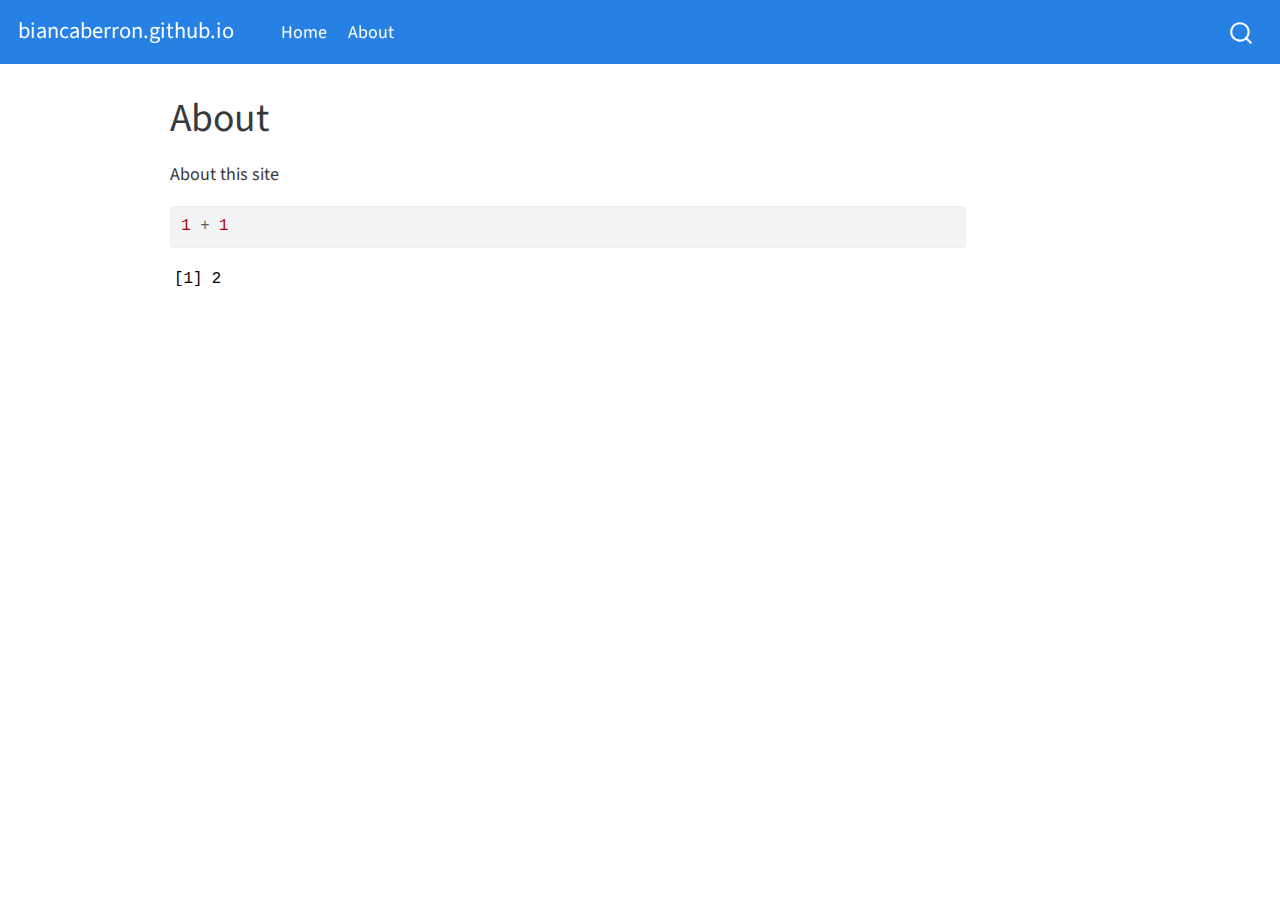
<file: docs/about.html>
<!DOCTYPE html>
<html xmlns="http://www.w3.org/1999/xhtml" lang="en" xml:lang="en"><head>

<meta charset="utf-8">
<meta name="generator" content="quarto-1.2.475">

<meta name="viewport" content="width=device-width, initial-scale=1.0, user-scalable=yes">


<title>biancaberron.github.io - About</title>
<style>
code{white-space: pre-wrap;}
span.smallcaps{font-variant: small-caps;}
div.columns{display: flex; gap: min(4vw, 1.5em);}
div.column{flex: auto; overflow-x: auto;}
div.hanging-indent{margin-left: 1.5em; text-indent: -1.5em;}
ul.task-list{list-style: none;}
ul.task-list li input[type="checkbox"] {
  width: 0.8em;
  margin: 0 0.8em 0.2em -1.6em;
  vertical-align: middle;
}
pre > code.sourceCode { white-space: pre; position: relative; }
pre > code.sourceCode > span { display: inline-block; line-height: 1.25; }
pre > code.sourceCode > span:empty { height: 1.2em; }
.sourceCode { overflow: visible; }
code.sourceCode > span { color: inherit; text-decoration: inherit; }
div.sourceCode { margin: 1em 0; }
pre.sourceCode { margin: 0; }
@media screen {
div.sourceCode { overflow: auto; }
}
@media print {
pre > code.sourceCode { white-space: pre-wrap; }
pre > code.sourceCode > span { text-indent: -5em; padding-left: 5em; }
}
pre.numberSource code
  { counter-reset: source-line 0; }
pre.numberSource code > span
  { position: relative; left: -4em; counter-increment: source-line; }
pre.numberSource code > span > a:first-child::before
  { content: counter(source-line);
    position: relative; left: -1em; text-align: right; vertical-align: baseline;
    border: none; display: inline-block;
    -webkit-touch-callout: none; -webkit-user-select: none;
    -khtml-user-select: none; -moz-user-select: none;
    -ms-user-select: none; user-select: none;
    padding: 0 4px; width: 4em;
    color: #aaaaaa;
  }
pre.numberSource { margin-left: 3em; border-left: 1px solid #aaaaaa;  padding-left: 4px; }
div.sourceCode
  {   }
@media screen {
pre > code.sourceCode > span > a:first-child::before { text-decoration: underline; }
}
code span.al { color: #ff0000; font-weight: bold; } /* Alert */
code span.an { color: #60a0b0; font-weight: bold; font-style: italic; } /* Annotation */
code span.at { color: #7d9029; } /* Attribute */
code span.bn { color: #40a070; } /* BaseN */
code span.bu { color: #008000; } /* BuiltIn */
code span.cf { color: #007020; font-weight: bold; } /* ControlFlow */
code span.ch { color: #4070a0; } /* Char */
code span.cn { color: #880000; } /* Constant */
code span.co { color: #60a0b0; font-style: italic; } /* Comment */
code span.cv { color: #60a0b0; font-weight: bold; font-style: italic; } /* CommentVar */
code span.do { color: #ba2121; font-style: italic; } /* Documentation */
code span.dt { color: #902000; } /* DataType */
code span.dv { color: #40a070; } /* DecVal */
code span.er { color: #ff0000; font-weight: bold; } /* Error */
code span.ex { } /* Extension */
code span.fl { color: #40a070; } /* Float */
code span.fu { color: #06287e; } /* Function */
code span.im { color: #008000; font-weight: bold; } /* Import */
code span.in { color: #60a0b0; font-weight: bold; font-style: italic; } /* Information */
code span.kw { color: #007020; font-weight: bold; } /* Keyword */
code span.op { color: #666666; } /* Operator */
code span.ot { color: #007020; } /* Other */
code span.pp { color: #bc7a00; } /* Preprocessor */
code span.sc { color: #4070a0; } /* SpecialChar */
code span.ss { color: #bb6688; } /* SpecialString */
code span.st { color: #4070a0; } /* String */
code span.va { color: #19177c; } /* Variable */
code span.vs { color: #4070a0; } /* VerbatimString */
code span.wa { color: #60a0b0; font-weight: bold; font-style: italic; } /* Warning */
</style>


<script src="site_libs/quarto-nav/quarto-nav.js"></script>
<script src="site_libs/quarto-nav/headroom.min.js"></script>
<script src="site_libs/clipboard/clipboard.min.js"></script>
<script src="site_libs/quarto-search/autocomplete.umd.js"></script>
<script src="site_libs/quarto-search/fuse.min.js"></script>
<script src="site_libs/quarto-search/quarto-search.js"></script>
<meta name="quarto:offset" content="./">
<script src="site_libs/quarto-html/quarto.js"></script>
<script src="site_libs/quarto-html/popper.min.js"></script>
<script src="site_libs/quarto-html/tippy.umd.min.js"></script>
<script src="site_libs/quarto-html/anchor.min.js"></script>
<link href="site_libs/quarto-html/tippy.css" rel="stylesheet">
<link href="site_libs/quarto-html/quarto-syntax-highlighting.css" rel="stylesheet" id="quarto-text-highlighting-styles">
<script src="site_libs/bootstrap/bootstrap.min.js"></script>
<link href="site_libs/bootstrap/bootstrap-icons.css" rel="stylesheet">
<link href="site_libs/bootstrap/bootstrap.min.css" rel="stylesheet" id="quarto-bootstrap" data-mode="light">
<script id="quarto-search-options" type="application/json">{
  "location": "navbar",
  "copy-button": false,
  "collapse-after": 3,
  "panel-placement": "end",
  "type": "overlay",
  "limit": 20,
  "language": {
    "search-no-results-text": "No results",
    "search-matching-documents-text": "matching documents",
    "search-copy-link-title": "Copy link to search",
    "search-hide-matches-text": "Hide additional matches",
    "search-more-match-text": "more match in this document",
    "search-more-matches-text": "more matches in this document",
    "search-clear-button-title": "Clear",
    "search-detached-cancel-button-title": "Cancel",
    "search-submit-button-title": "Submit"
  }
}</script>


<link rel="stylesheet" href="styles.css">
</head>

<body class="nav-fixed">

<div id="quarto-search-results"></div>
  <header id="quarto-header" class="headroom fixed-top">
    <nav class="navbar navbar-expand-lg navbar-dark ">
      <div class="navbar-container container-fluid">
      <div class="navbar-brand-container">
    <a class="navbar-brand" href="./index.html">
    <span class="navbar-title">biancaberron.github.io</span>
    </a>
  </div>
          <button class="navbar-toggler" type="button" data-bs-toggle="collapse" data-bs-target="#navbarCollapse" aria-controls="navbarCollapse" aria-expanded="false" aria-label="Toggle navigation" onclick="if (window.quartoToggleHeadroom) { window.quartoToggleHeadroom(); }">
  <span class="navbar-toggler-icon"></span>
</button>
          <div class="collapse navbar-collapse" id="navbarCollapse">
            <ul class="navbar-nav navbar-nav-scroll me-auto">
  <li class="nav-item">
    <a class="nav-link" href="./index.html">
 <span class="menu-text">Home</span></a>
  </li>  
  <li class="nav-item">
    <a class="nav-link active" href="./about.html" aria-current="page">
 <span class="menu-text">About</span></a>
  </li>  
</ul>
              <div id="quarto-search" class="" title="Search"></div>
          </div> <!-- /navcollapse -->
      </div> <!-- /container-fluid -->
    </nav>
</header>
<!-- content -->
<div id="quarto-content" class="quarto-container page-columns page-rows-contents page-layout-article page-navbar">
<!-- sidebar -->
<!-- margin-sidebar -->
    <div id="quarto-margin-sidebar" class="sidebar margin-sidebar">
        
    </div>
<!-- main -->
<main class="content" id="quarto-document-content">

<header id="title-block-header" class="quarto-title-block default">
<div class="quarto-title">
<h1 class="title">About</h1>
</div>



<div class="quarto-title-meta">

    
  
    
  </div>
  

</header>

<p>About this site</p>
<div class="cell">
<div class="sourceCode cell-code" id="cb1"><pre class="sourceCode r code-with-copy"><code class="sourceCode r"><span id="cb1-1"><a href="#cb1-1" aria-hidden="true" tabindex="-1"></a><span class="dv">1</span> <span class="sc">+</span> <span class="dv">1</span></span></code><button title="Copy to Clipboard" class="code-copy-button"><i class="bi"></i></button></pre></div>
<div class="cell-output cell-output-stdout">
<pre><code>[1] 2</code></pre>
</div>
</div>



</main> <!-- /main -->
<script id="quarto-html-after-body" type="application/javascript">
window.document.addEventListener("DOMContentLoaded", function (event) {
  const toggleBodyColorMode = (bsSheetEl) => {
    const mode = bsSheetEl.getAttribute("data-mode");
    const bodyEl = window.document.querySelector("body");
    if (mode === "dark") {
      bodyEl.classList.add("quarto-dark");
      bodyEl.classList.remove("quarto-light");
    } else {
      bodyEl.classList.add("quarto-light");
      bodyEl.classList.remove("quarto-dark");
    }
  }
  const toggleBodyColorPrimary = () => {
    const bsSheetEl = window.document.querySelector("link#quarto-bootstrap");
    if (bsSheetEl) {
      toggleBodyColorMode(bsSheetEl);
    }
  }
  toggleBodyColorPrimary();  
  const icon = "";
  const anchorJS = new window.AnchorJS();
  anchorJS.options = {
    placement: 'right',
    icon: icon
  };
  anchorJS.add('.anchored');
  const clipboard = new window.ClipboardJS('.code-copy-button', {
    target: function(trigger) {
      return trigger.previousElementSibling;
    }
  });
  clipboard.on('success', function(e) {
    // button target
    const button = e.trigger;
    // don't keep focus
    button.blur();
    // flash "checked"
    button.classList.add('code-copy-button-checked');
    var currentTitle = button.getAttribute("title");
    button.setAttribute("title", "Copied!");
    let tooltip;
    if (window.bootstrap) {
      button.setAttribute("data-bs-toggle", "tooltip");
      button.setAttribute("data-bs-placement", "left");
      button.setAttribute("data-bs-title", "Copied!");
      tooltip = new bootstrap.Tooltip(button, 
        { trigger: "manual", 
          customClass: "code-copy-button-tooltip",
          offset: [0, -8]});
      tooltip.show();    
    }
    setTimeout(function() {
      if (tooltip) {
        tooltip.hide();
        button.removeAttribute("data-bs-title");
        button.removeAttribute("data-bs-toggle");
        button.removeAttribute("data-bs-placement");
      }
      button.setAttribute("title", currentTitle);
      button.classList.remove('code-copy-button-checked');
    }, 1000);
    // clear code selection
    e.clearSelection();
  });
  function tippyHover(el, contentFn) {
    const config = {
      allowHTML: true,
      content: contentFn,
      maxWidth: 500,
      delay: 100,
      arrow: false,
      appendTo: function(el) {
          return el.parentElement;
      },
      interactive: true,
      interactiveBorder: 10,
      theme: 'quarto',
      placement: 'bottom-start'
    };
    window.tippy(el, config); 
  }
  const noterefs = window.document.querySelectorAll('a[role="doc-noteref"]');
  for (var i=0; i<noterefs.length; i++) {
    const ref = noterefs[i];
    tippyHover(ref, function() {
      // use id or data attribute instead here
      let href = ref.getAttribute('data-footnote-href') || ref.getAttribute('href');
      try { href = new URL(href).hash; } catch {}
      const id = href.replace(/^#\/?/, "");
      const note = window.document.getElementById(id);
      return note.innerHTML;
    });
  }
  const findCites = (el) => {
    const parentEl = el.parentElement;
    if (parentEl) {
      const cites = parentEl.dataset.cites;
      if (cites) {
        return {
          el,
          cites: cites.split(' ')
        };
      } else {
        return findCites(el.parentElement)
      }
    } else {
      return undefined;
    }
  };
  var bibliorefs = window.document.querySelectorAll('a[role="doc-biblioref"]');
  for (var i=0; i<bibliorefs.length; i++) {
    const ref = bibliorefs[i];
    const citeInfo = findCites(ref);
    if (citeInfo) {
      tippyHover(citeInfo.el, function() {
        var popup = window.document.createElement('div');
        citeInfo.cites.forEach(function(cite) {
          var citeDiv = window.document.createElement('div');
          citeDiv.classList.add('hanging-indent');
          citeDiv.classList.add('csl-entry');
          var biblioDiv = window.document.getElementById('ref-' + cite);
          if (biblioDiv) {
            citeDiv.innerHTML = biblioDiv.innerHTML;
          }
          popup.appendChild(citeDiv);
        });
        return popup.innerHTML;
      });
    }
  }
});
</script>
</div> <!-- /content -->



</body></html>
</file>
<file: docs/site_libs/quarto-html/tippy.css>
.tippy-box[data-animation=fade][data-state=hidden]{opacity:0}[data-tippy-root]{max-width:calc(100vw - 10px)}.tippy-box{position:relative;background-color:#333;color:#fff;border-radius:4px;font-size:14px;line-height:1.4;white-space:normal;outline:0;transition-property:transform,visibility,opacity}.tippy-box[data-placement^=top]>.tippy-arrow{bottom:0}.tippy-box[data-placement^=top]>.tippy-arrow:before{bottom:-7px;left:0;border-width:8px 8px 0;border-top-color:initial;transform-origin:center top}.tippy-box[data-placement^=bottom]>.tippy-arrow{top:0}.tippy-box[data-placement^=bottom]>.tippy-arrow:before{top:-7px;left:0;border-width:0 8px 8px;border-bottom-color:initial;transform-origin:center bottom}.tippy-box[data-placement^=left]>.tippy-arrow{right:0}.tippy-box[data-placement^=left]>.tippy-arrow:before{border-width:8px 0 8px 8px;border-left-color:initial;right:-7px;transform-origin:center left}.tippy-box[data-placement^=right]>.tippy-arrow{left:0}.tippy-box[data-placement^=right]>.tippy-arrow:before{left:-7px;border-width:8px 8px 8px 0;border-right-color:initial;transform-origin:center right}.tippy-box[data-inertia][data-state=visible]{transition-timing-function:cubic-bezier(.54,1.5,.38,1.11)}.tippy-arrow{width:16px;height:16px;color:#333}.tippy-arrow:before{content:"";position:absolute;border-color:transparent;border-style:solid}.tippy-content{position:relative;padding:5px 9px;z-index:1}
</file>
<file: docs/site_libs/quarto-html/quarto-syntax-highlighting.css>
/* quarto syntax highlight colors */
:root {
  --quarto-hl-ot-color: #003B4F;
  --quarto-hl-at-color: #657422;
  --quarto-hl-ss-color: #20794D;
  --quarto-hl-an-color: #5E5E5E;
  --quarto-hl-fu-color: #4758AB;
  --quarto-hl-st-color: #20794D;
  --quarto-hl-cf-color: #003B4F;
  --quarto-hl-op-color: #5E5E5E;
  --quarto-hl-er-color: #AD0000;
  --quarto-hl-bn-color: #AD0000;
  --quarto-hl-al-color: #AD0000;
  --quarto-hl-va-color: #111111;
  --quarto-hl-bu-color: inherit;
  --quarto-hl-ex-color: inherit;
  --quarto-hl-pp-color: #AD0000;
  --quarto-hl-in-color: #5E5E5E;
  --quarto-hl-vs-color: #20794D;
  --quarto-hl-wa-color: #5E5E5E;
  --quarto-hl-do-color: #5E5E5E;
  --quarto-hl-im-color: #00769E;
  --quarto-hl-ch-color: #20794D;
  --quarto-hl-dt-color: #AD0000;
  --quarto-hl-fl-color: #AD0000;
  --quarto-hl-co-color: #5E5E5E;
  --quarto-hl-cv-color: #5E5E5E;
  --quarto-hl-cn-color: #8f5902;
  --quarto-hl-sc-color: #5E5E5E;
  --quarto-hl-dv-color: #AD0000;
  --quarto-hl-kw-color: #003B4F;
}

/* other quarto variables */
:root {
  --quarto-font-monospace: SFMono-Regular, Menlo, Monaco, Consolas, "Liberation Mono", "Courier New", monospace;
}

pre > code.sourceCode > span {
  color: #003B4F;
}

code span {
  color: #003B4F;
}

code.sourceCode > span {
  color: #003B4F;
}

div.sourceCode,
div.sourceCode pre.sourceCode {
  color: #003B4F;
}

code span.ot {
  color: #003B4F;
}

code span.at {
  color: #657422;
}

code span.ss {
  color: #20794D;
}

code span.an {
  color: #5E5E5E;
}

code span.fu {
  color: #4758AB;
}

code span.st {
  color: #20794D;
}

code span.cf {
  color: #003B4F;
}

code span.op {
  color: #5E5E5E;
}

code span.er {
  color: #AD0000;
}

code span.bn {
  color: #AD0000;
}

code span.al {
  color: #AD0000;
}

code span.va {
  color: #111111;
}

code span.pp {
  color: #AD0000;
}

code span.in {
  color: #5E5E5E;
}

code span.vs {
  color: #20794D;
}

code span.wa {
  color: #5E5E5E;
  font-style: italic;
}

code span.do {
  color: #5E5E5E;
  font-style: italic;
}

code span.im {
  color: #00769E;
}

code span.ch {
  color: #20794D;
}

code span.dt {
  color: #AD0000;
}

code span.fl {
  color: #AD0000;
}

code span.co {
  color: #5E5E5E;
}

code span.cv {
  color: #5E5E5E;
  font-style: italic;
}

code span.cn {
  color: #8f5902;
}

code span.sc {
  color: #5E5E5E;
}

code span.dv {
  color: #AD0000;
}

code span.kw {
  color: #003B4F;
}

.prevent-inlining {
  content: "</";
}

/*# sourceMappingURL=debc5d5d77c3f9108843748ff7464032.css.map */
</file>
<file: docs/styles.css>
/* css styles */
</file>
